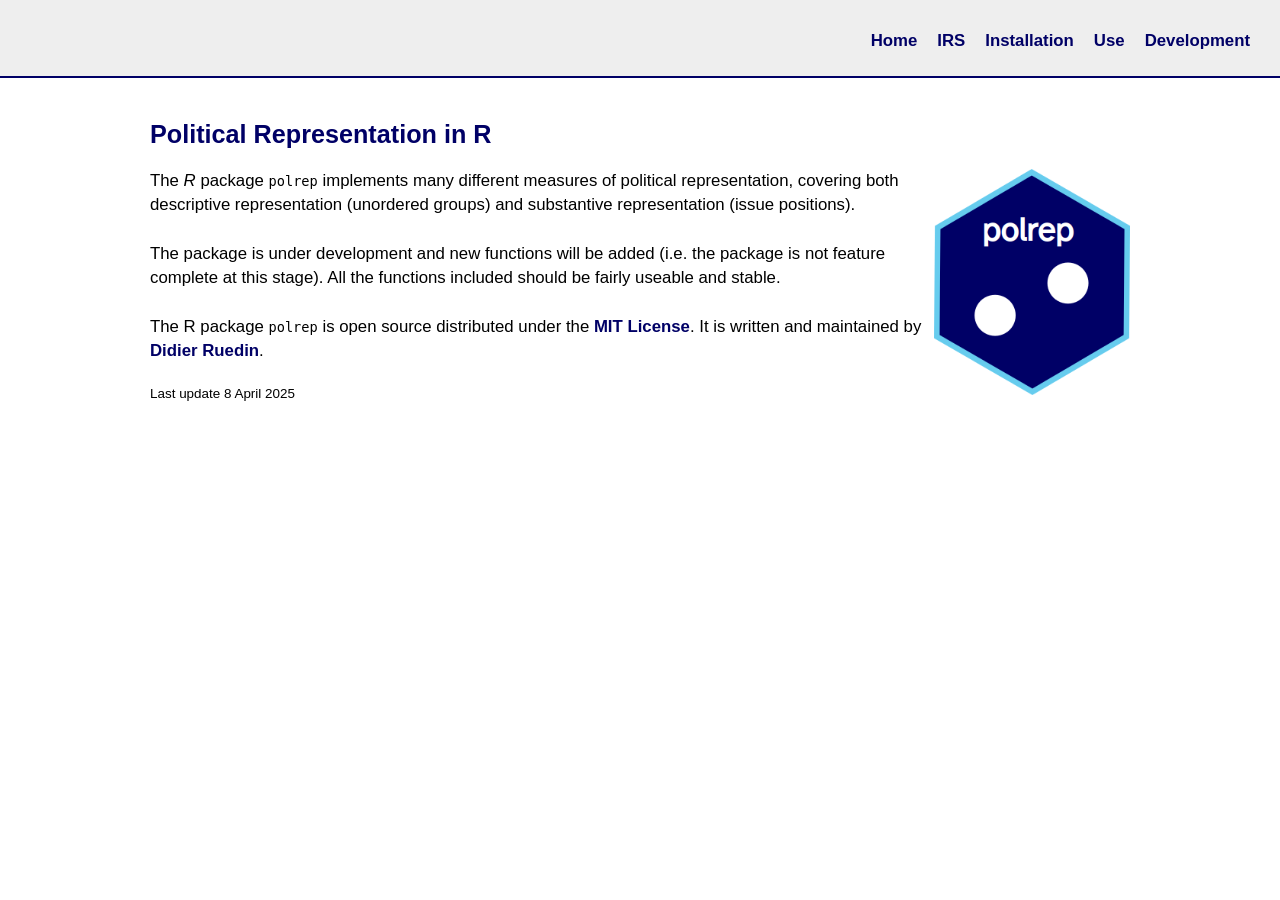
<file: www/index.html>
<!doctype html>
<html>
<head>
  <meta charset="utf-8">
  <title>Political Representation in R</title>
  <meta name="viewport" content="width=device-width; initial-scale=1; maximum-scale=1">
  <link rel="stylesheet" href="responsive.css" type="text/css" />
</head>

<body>
  <header>
    <nav>
      <a href="#" id="menu-icon"></a>
      <ul>
        <li><a href="index.html">Home</a></li>
        <li><a href="irs.html">IRS</a></li>
        <li><a href="installation.html" class="current">Installation</a></li>
        <li><a href="use.html">Use</a></li>
        <li><a href="https://r-forge.r-project.org/projects/polrep/">Development</a></li>
      </ul>
    </nav>
  </header>
<section>
<h1>Political Representation in R</h1>
<p><img src="hs_polrep.png" alt="Hexsticker of the polrep package" align="right">The <i>R</i> package <kbd>polrep</kbd> implements many different measures of political representation, covering both descriptive representation (unordered groups) and substantive representation (issue positions).<br><br>
The package is under development and new functions will be added (i.e. the package is not feature complete at this stage). All the functions included should be fairly useable and stable.<br><br>
The R package <kbd>polrep</kbd> is open source distributed under the <a href="https://www.r-project.org/Licenses/MIT">MIT License</a>. It is written and maintained by <a href="http://druedin.com">Didier Ruedin</a>.</p>
<p class="small">Last update 8 April 2025</p>
</section>
</body></html>
</file>
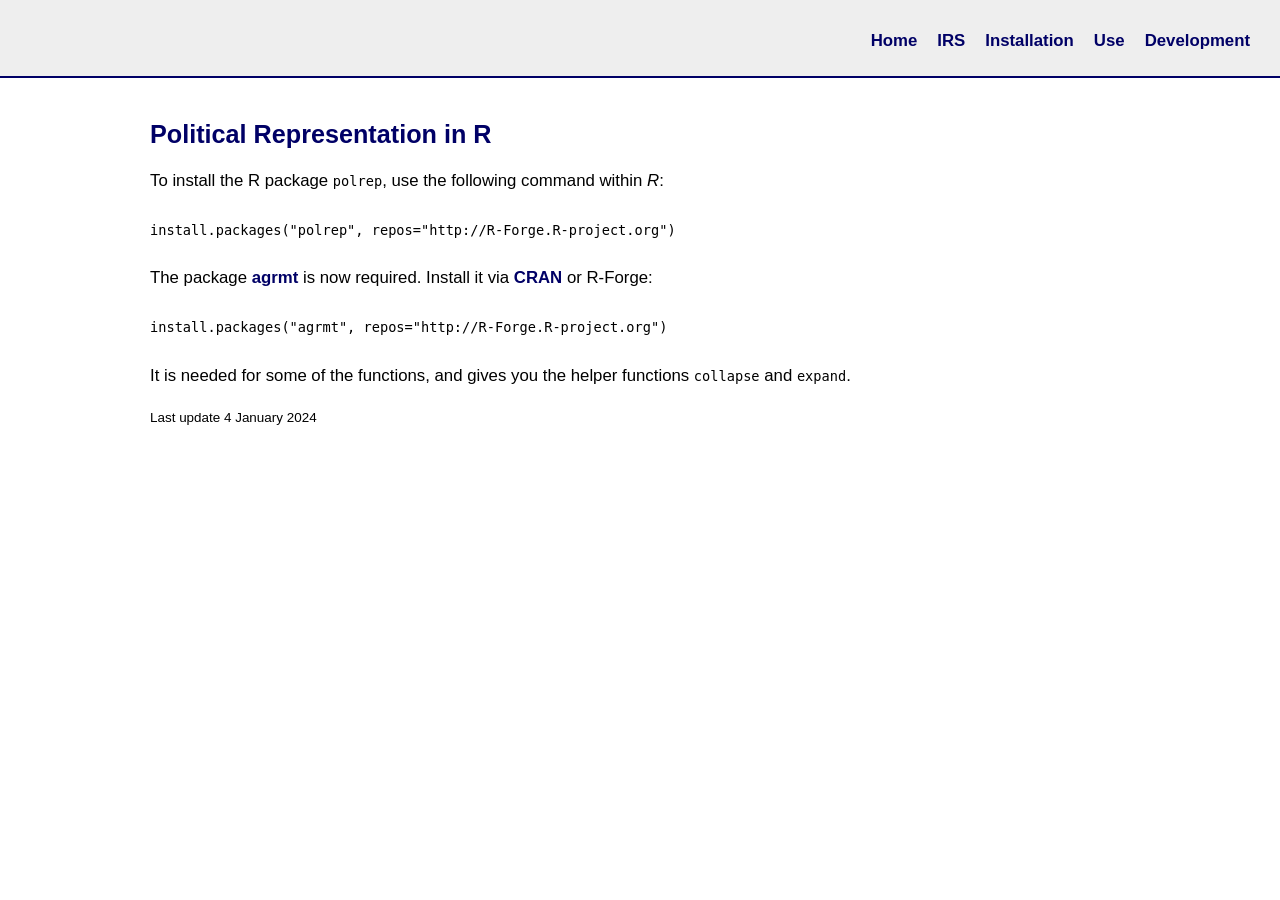
<file: www/installation.html>
<!doctype html>
<html>
<head>
  <meta charset="utf-8">
  <title>Political Representation in R</title>
  <meta name="viewport" content="width=device-width; initial-scale=1; maximum-scale=1">
  <link rel="stylesheet" href="responsive.css" type="text/css" />
</head>

<body>
  <header>
    <nav>
      <a href="#" id="menu-icon"></a>
      <ul>
        <li><a href="index.html">Home</a></li>
        <li><a href="irs.html">IRS</a></li>
        <li><a href="installation.html" class="current">Installation</a></li>
        <li><a href="use.html">Use</a></li>
        <li><a href="https://r-forge.r-project.org/projects/polrep/">Development</a></li>
      </ul>
    </nav>
  </header>
<section>
<h1>Political Representation in R</h1>
<p>To install the R package <kbd>polrep</kbd>, use the following command within <i>R</i>:<br><br>
<kbd>install.packages("polrep", repos="http://R-Forge.R-project.org")</kbd>
<br><br>
The package <a href="http://agrmt.r-forge.r-project.org/">agrmt</a> is now required. Install it via <a href="http://cran.r-project.org/package=agrmt">CRAN</a> or R-Forge:<br><br>
<kbd>install.packages("agrmt", repos="http://R-Forge.R-project.org")</kbd><br><br>
It is needed for some of the functions, and gives you the helper functions <kbd>collapse</kbd> and <kbd>expand</kbd>.</p>
<p class="small">Last update 4 January 2024</p>
</section>
</body></html>
</file>
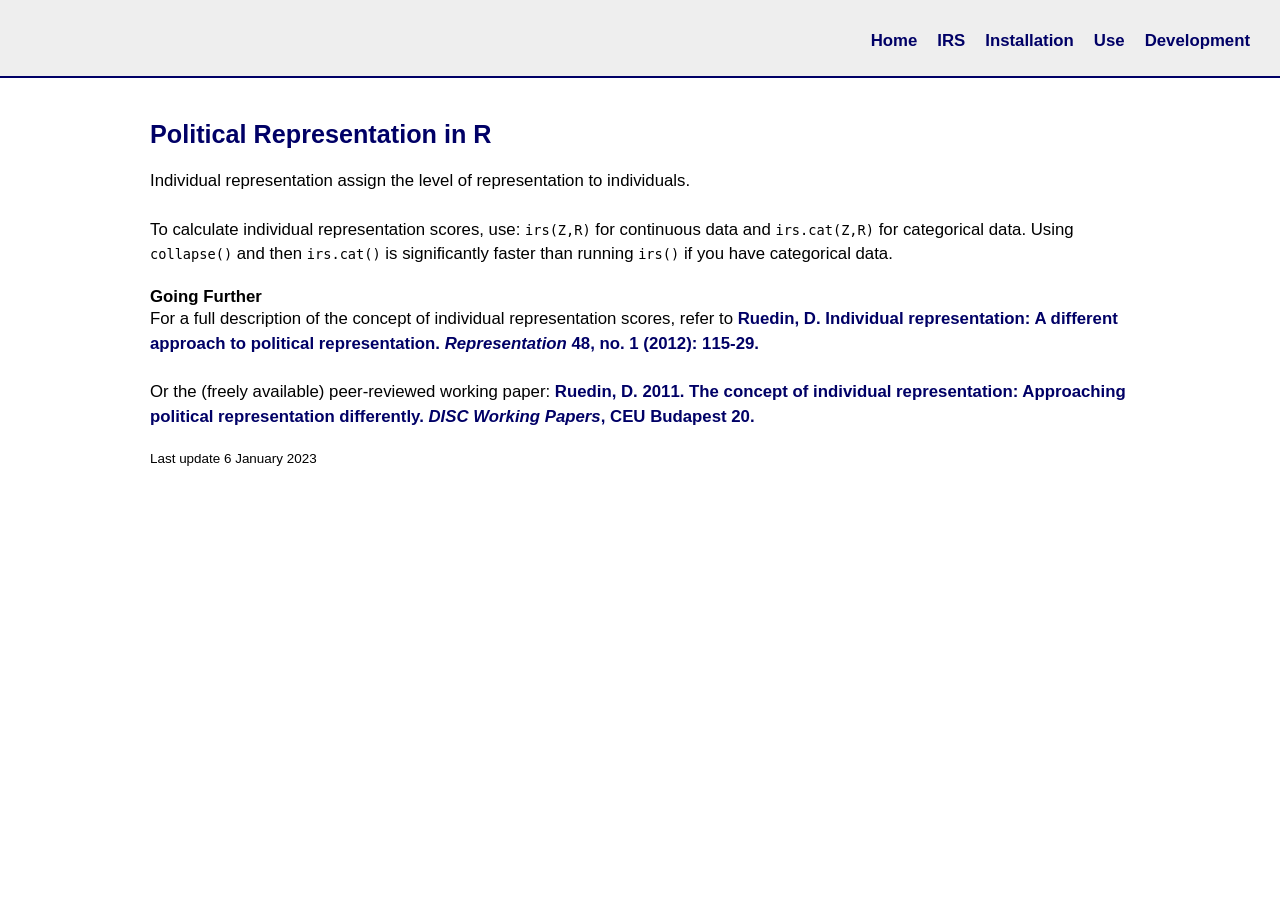
<file: www/irs.html>
<!doctype html>
<html>
<head>
  <meta charset="utf-8">
  <title>Political Representation in R</title>
  <meta name="viewport" content="width=device-width; initial-scale=1; maximum-scale=1">
  <link rel="stylesheet" href="responsive.css" type="text/css" />
</head>

<body>
  <header>
    <nav>
      <a href="#" id="menu-icon"></a>
      <ul>
        <li><a href="index.html">Home</a></li>
        <li><a href="irs.html" class="current">IRS</a></li>
        <li><a href="installation.html">Installation</a></li>
        <li><a href="use.html">Use</a></li>
        <li><a href="https://r-forge.r-project.org/projects/polrep/">Development</a></li>
      </ul>
    </nav>
  </header>
<section>
<h1>Political Representation in R</h1>
<p>Individual representation assign the level of representation to individuals.<br><br>
To calculate individual representation scores, use: <kbd>irs(Z,R)</kbd> for continuous data and <kbd>irs.cat(Z,R)</kbd> for categorical data. Using <kbd>collapse()</kbd> and then <kbd>irs.cat()</kbd> is significantly faster than running <kbd>irs()</kbd> if you have categorical data.</p>
<h2 class="top">Going Further</h2>
<p>For a full description of the concept of individual representation scores, refer to <a href="http://www.tandfonline.com/doi/abs/10.1080/00344893.2012.653248">Ruedin, D. Individual representation: A different approach to political representation. <i>Representation</i> 48, no. 1 (2012): 115-29.</a>
<br><br>Or the (freely available) peer-reviewed working paper: <a href="https://disc.ceu.hu/sites/default/files/field_attachment/page/node-3320/disc-wp-20-ruedin.pdf">Ruedin, D. 2011. The concept of individual representation: Approaching political representation differently. <i>DISC Working Papers</i>, CEU Budapest 20.</a></p>
<p class="small">Last update 6 January 2023</p>
</section>
</body></html>
</file>
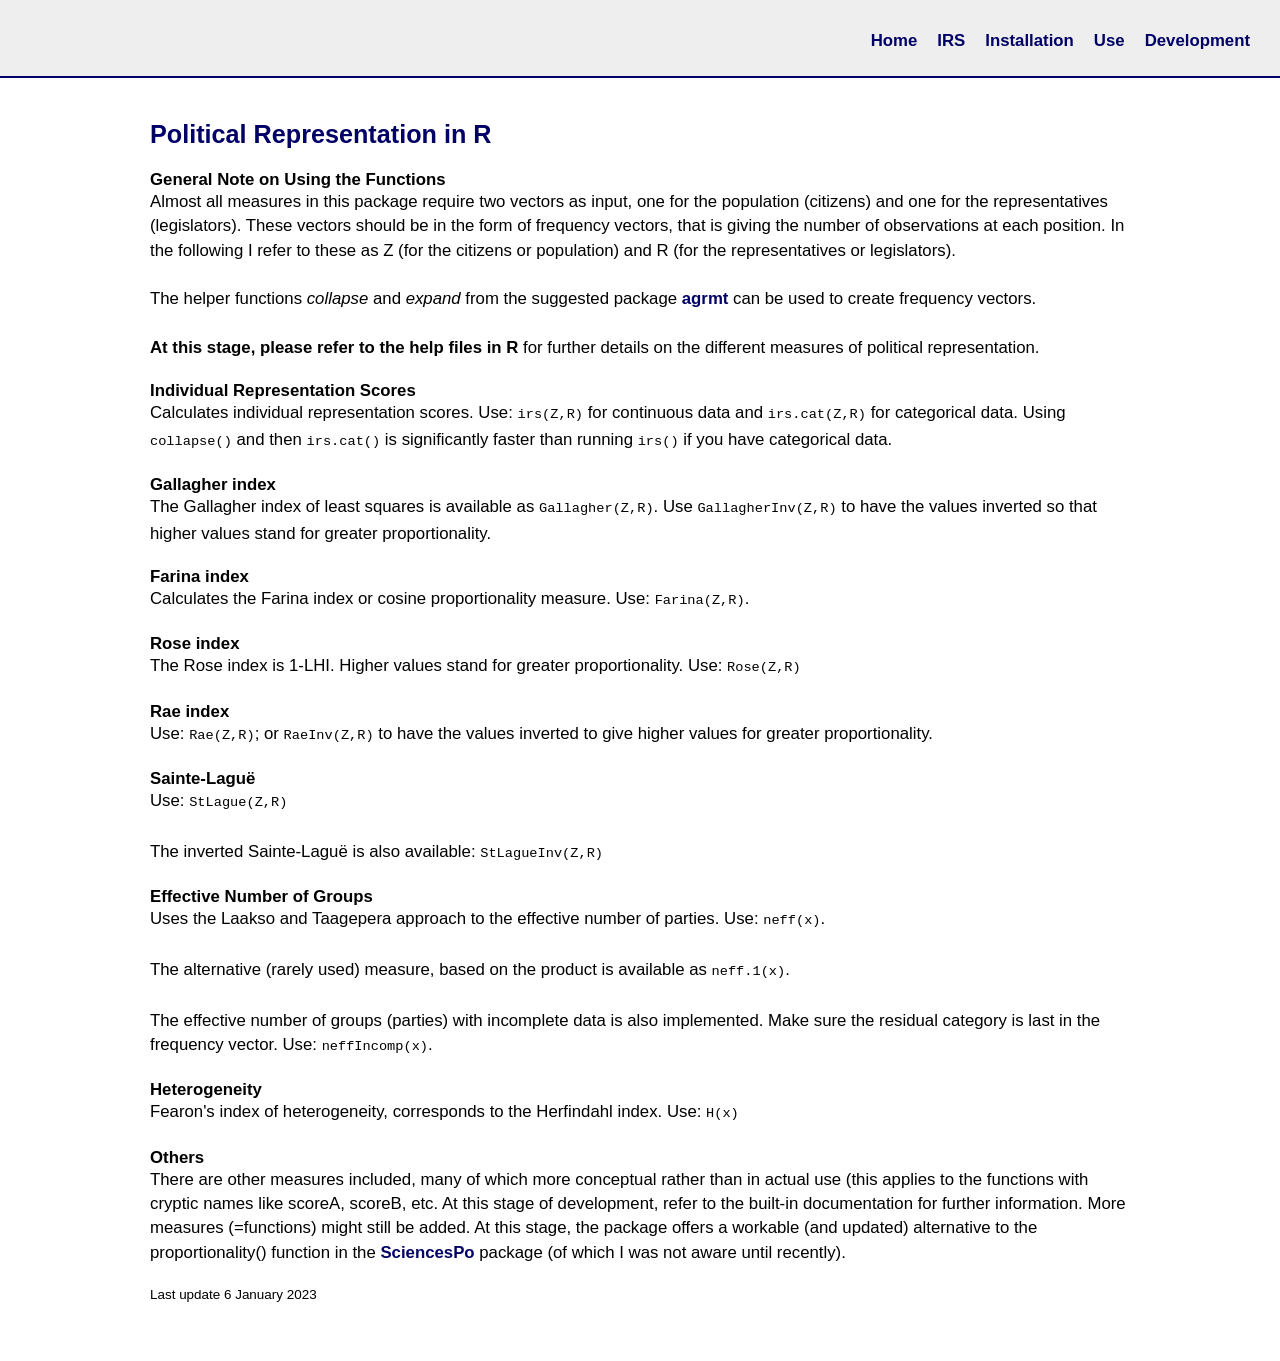
<file: www/use.html>
<!doctype html>
<html>
<head>
  <meta charset="utf-8">
  <title>Political Representation in R</title>
  <meta name="viewport" content="width=device-width; initial-scale=1; maximum-scale=1">
  <link rel="stylesheet" href="responsive.css" type="text/css" />
</head>

<body>
  <header>
    <nav>
      <a href="#" id="menu-icon"></a>
      <ul>
        <li><a href="index.html">Home</a></li>
        <li><a href="irs.html">IRS</a></li>
        <li><a href="installation.html">Installation</a></li>
        <li><a href="use.html" class="current">Use</a></li>
        <li><a href="https://r-forge.r-project.org/projects/polrep/">Development</a></li>
      </ul>
    </nav>
  </header>
<section>
<h1>Political Representation in R</h1>
<h2 class="top">General Note on Using the Functions</h2>
<p>Almost all measures in this package require two vectors as input, one for the population (citizens) and one for the representatives (legislators). These vectors should be in the form of frequency vectors, that is giving the number of observations at each position. In the following I refer to these as Z (for the citizens or population) and R (for the representatives or legislators).<br><br>
The helper functions <i>collapse</i> and <i>expand</i> from the suggested package <a href="http://agrmt.r-forge.r-project.org/">agrmt</a> can be used to create frequency vectors.<br><br>
<b>At this stage, please refer to the help files in R</b> for further details on the different measures of political representation.</p>

<h2 class="top">Individual Representation Scores</h2>
<p>Calculates individual representation scores. Use: <kbd>irs(Z,R)</kbd> for continuous data and <kbd>irs.cat(Z,R)</kbd> for categorical data. Using <kbd>collapse()</kbd> and then <kbd>irs.cat()</kbd> is significantly faster than running <kbd>irs()</kbd> if you have categorical data.</p>

<h2 class="top">Gallagher index</h2>
<p>The Gallagher index of least squares is available as <kbd>Gallagher(Z,R)</kbd>. Use <kbd>GallagherInv(Z,R)</kbd> to have the values inverted so that higher values stand for greater proportionality.</p>

<h2 class="top">Farina index</h2>
<p>Calculates the Farina index or cosine proportionality measure. Use: <kbd>Farina(Z,R)</kbd>.</p>

<h2 class="top">Rose index</h2>
<p>The Rose index is 1-LHI. Higher values stand for greater proportionality. Use: <kbd>Rose(Z,R)</kbd></p>

<h2 class="top">Rae index</h2>
<p>Use: <kbd>Rae(Z,R)</kbd>; or <kbd>RaeInv(Z,R)</kbd> to have the values inverted to give higher values for greater proportionality.</p>

<h2 class="top">Sainte-Lagu&euml;</h2>
<p>Use: <kbd>StLague(Z,R)</kbd><br><br>The inverted Sainte-Lagu&euml; is also available: <kbd>StLagueInv(Z,R)</kbd></p>

<h2 class="top">Effective Number of Groups</h2>
<p>Uses the Laakso and Taagepera approach to the effective number of parties. Use: <kbd>neff(x)</kbd>.<br><br>
The alternative (rarely used) measure, based on the product is available as <kbd>neff.1(x)</kbd>.<br><br>The effective number of groups (parties) with incomplete data is also implemented. Make sure the residual category is last in the frequency vector. Use: <kbd>neffIncomp(x)</kbd>.</p>

<h2 class="top">Heterogeneity</h2>
<p>Fearon's index of heterogeneity, corresponds to the Herfindahl index. Use: <kbd>H(x)</kbd></p>

<h2 class="top">Others</h2>
<p>There are other measures included, many of which more conceptual rather than in actual use (this applies to the functions with cryptic names like scoreA, scoreB, etc. At this stage of development, refer to the built-in documentation for further information. More measures (=functions) might still be added. At this stage, the package offers a workable (and updated) alternative to the proportionality() function in the <a href="https://github.com/danielmarcelino/SciencesPo/">SciencesPo</a> package (of which I was not aware until recently).</p>
<p class="small">Last update 6 January 2023</p>
</section>
</body></html>
</file>
<file: www/responsive.css>
/*RESET*/
html, body, div, span, applet, object, iframe, h1, h2, h3, h4, h5, h6, p, blockquote, pre, a, abbr, acronym, address, big, cite, code, del, dfn, em, font, img, ins, kbd, q, s, samp, small, strike, strong, sub, sup, tt, var, b, u, i, center, dl, dt, dd, ol, ul, li, fieldset, form, label, legend, table, caption, tbody, tfoot, thead, tr, th, td {margin:0; padding:0; border:0; outline:0; font-size:100%; vertical-align:baseline; background:transparent;} body {line-height: 1;}ol, ul{list-style:none;} blockquote, q{quotes:none;} blockquote:before, blockquote:after, q:before, q:after{content:'';content:none;} :focus{outline:0;} ins{text-decoration:none;} del{text-decoration:line-through;} table{border-collapse:collapse; border-spacing:0;}

/*MAIN*/
body {
  font-size: 1.05em;
  line-height: 1.25em;
  font-family: Helvetica Neue, Helvetica, Arial;
  background-color:white;
  color: #000;
}

a {
  color: #006;
  text-decoration: none;
  font-weight: bold;
}
a:link {color:#006;}
a:hover {background-color:#eee;}
a:visited {color:#006;}

img {
  width: 20%;
}

header {
  background-color:#eee;
  width: 100%;
  height: 76px;
  position: fixed;
  top: 0;
  left: 0;
  border-bottom: 2px solid #006;
  z-index: 100;
}

nav {
  float: right;
  padding: 20px;
}

#menu-icon {
  display: hidden;
  width: 40px;
  height: 40px;
  background: #006 url(menu.png) center;
}

a:hover#menu-icon {
  background-color: #444;
  border-radius: 4px 4px 0 0;
}

ul{list-style: none;}

li {
  display: inline-block;
  float: left;
  padding: 10px
}

.current {
  color: #006;
}

section {
  margin: 80px auto 40px;
  max-width: 980px;
  position: relative;
  padding: 20px
}

h1 {
  font-size: 1.5em;
  color: #006;
  line-height: 1.15em;
  margin: 20px 0 ;
}

p {
  line-height: 1.45em;
  margin-bottom: 20px;
}

.small{font-size: 0.8em;}

/*MEDIA QUERY*/
@media only screen and (max-width : 640px) {

  header {position: absolute;}

  #menu-icon {display:inline-block;}

  nav ul, nav:active ul {
    display: none;
    position: absolute;
    padding: 20px;
    background: #fff;
    border: 5px solid #444;
    right: 20px;
    top: 60px;
    width: 50%;
    border-radius: 4px 0 4px 4px;
  }

  nav li {
    text-align: center;
    width: 100%;
    padding: 10px 0;
    margin: 0;
  }

  nav:hover ul {display: block;}
</file>
